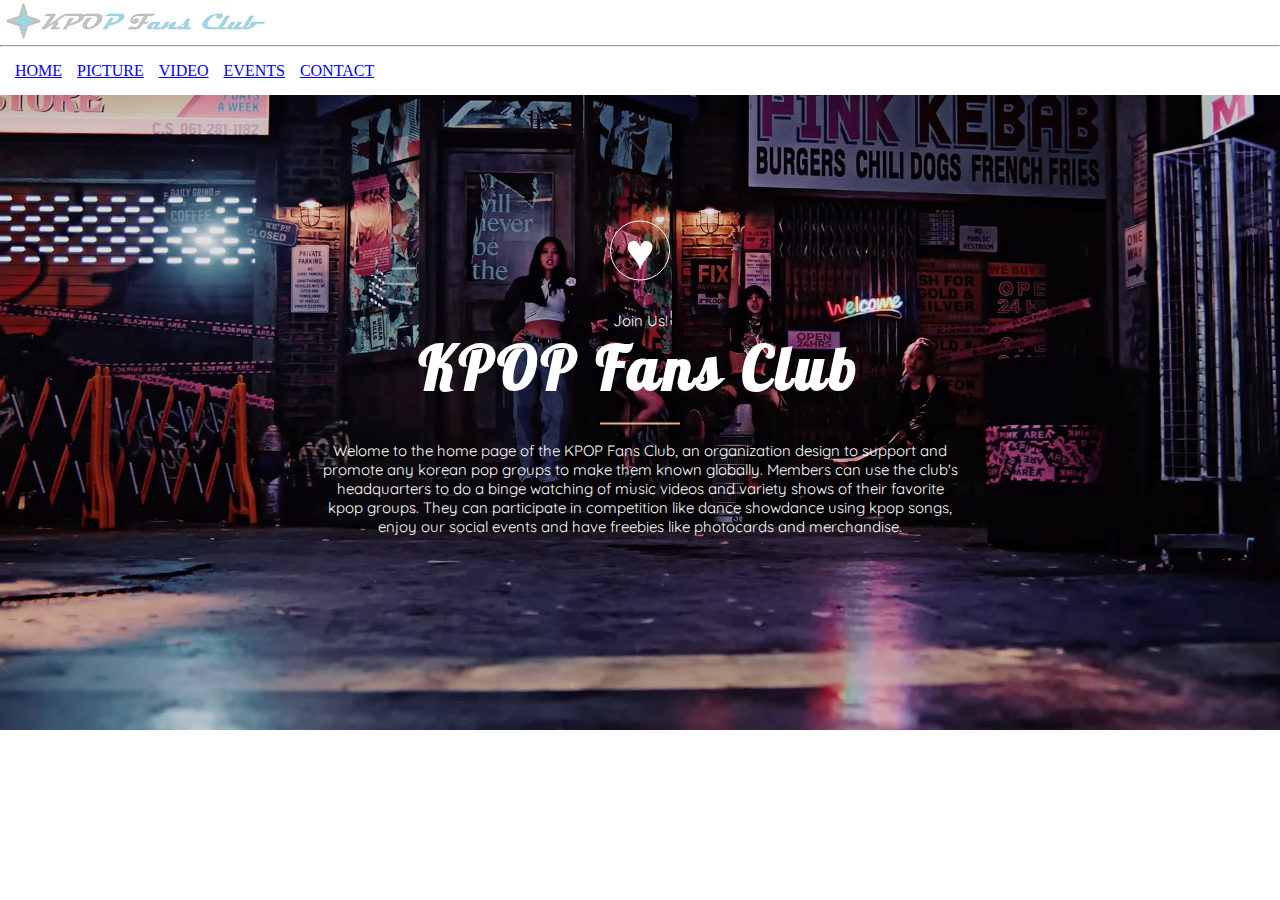
<file: index.html>
<!DOCTYPE html>
<html>
<head>
	<meta charset="utf-8">
	<link rel="stylesheet" type="text/css" href="style.css">
	<meta name="viewport" content="width=device-width, initial-scale-1">
	<link rel="stylesheet" href="https://cdnjs.cloudflare.com/ajax/libs/font-awesome/4.7.0/css/font-awesome.min.css">
<link rel="stylesheet" href="https://fonts.googleapis.com/icon?family=Material+Icons">
<script src="https://ajax.googleapis.com/ajax/libs/jquery/3.3.3/jquery.min.js"></script>

	<title>KPOP Fans Club</title>
</head>
<body>
	<header>
	<a href="index.html">
	<img src="logo.jpg" alt="KPOP Fans Club">
	</a>
	</header>
	<hr>
	<nav>
	<table cellspacing="15" cellpadding="15">
	<tr> 
	<td><a href="index.html">HOME</a></td>
	<td><a href="picture.html">PICTURE</a></td>
	<td><a href="video.html">VIDEO</a></td>
	<td><a href="events.html">EVENTS</a></td>
	<td><a href="contact.html">CONTACT</a></td>
	</tr>
	</nav>
	</table>
	<div class="main">
		<div class="image_1"></div>
		<div class="layer_1"></div>
		<div class="layer">
			<div class="text_1">
				<div class="rectangle"><h2>♥</h2></div>
				<p>Join Us!</p>
				<h1>KPOP Fans Club</h1>
				<br>
				<span></span>
				<br>
				<p>Welome to the home page of the KPOP Fans Club, an organization design to support
				and promote any korean pop groups to make them known globally. Members can use the 
				club's headquarters to do a binge watching of music videos and variety shows of their
				favorite kpop groups. They can participate in competition like dance showdance using 
				kpop songs, enjoy our social events and have freebies like photocards and merchandise.</p>
				<br>
			</div> 
		</div>

		<a href="#"><i class="fa fa-close"></i></a>
		<a href="#"><i class="fa fa-bars"></i></a>
		<div class="menu">
		<div class="background">
		</div>	
		</div>
	
<p><strong>Join with Us</strong></p>
</body>
</html>
</file>
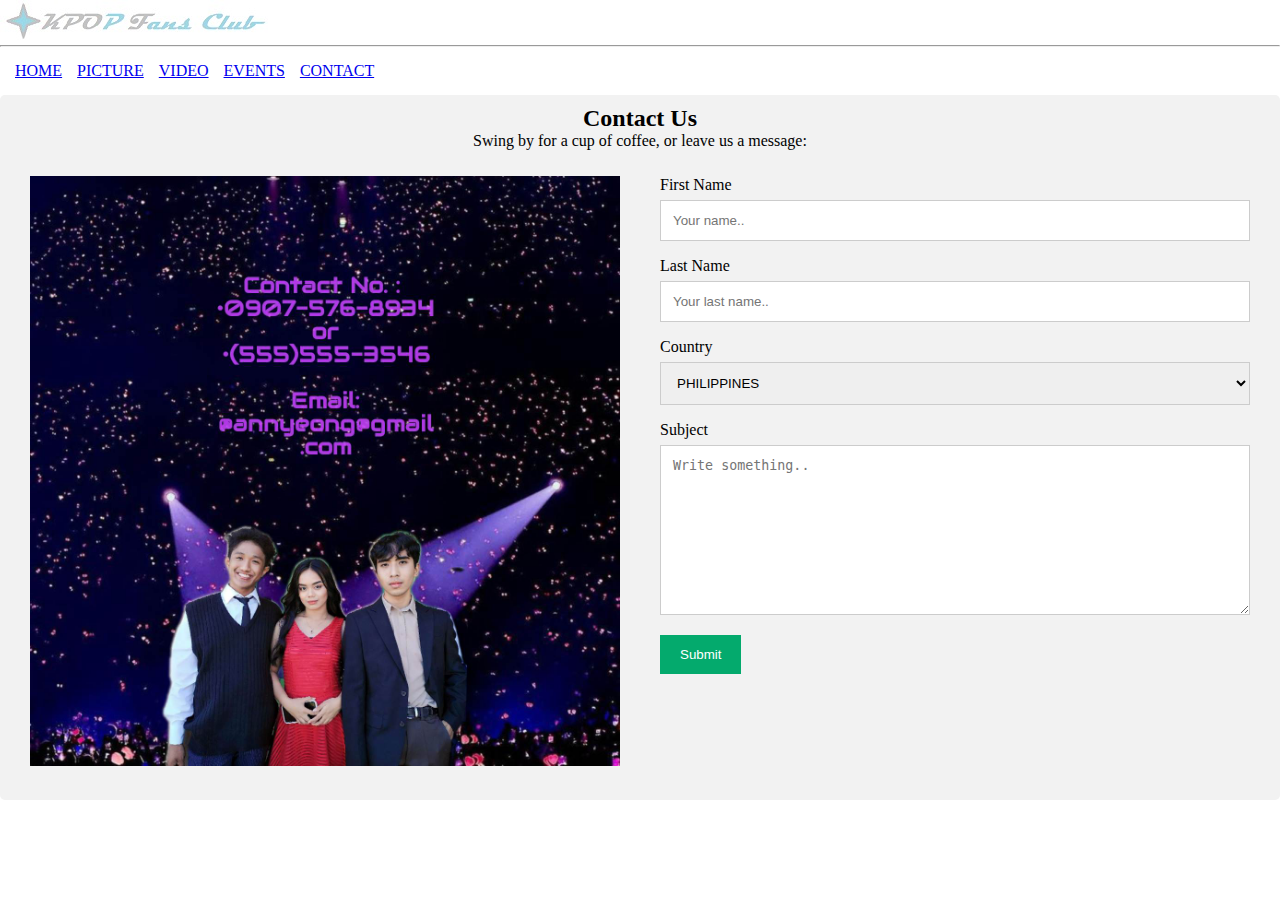
<file: contact.html>
<!DOCTYPE html>
<html>
<head>
	<meta charset="utf-8">
	<link rel="stylesheet" type="text/css" href="style.css">
	<meta name="viewport" content="width=device-width, initial-scale-1">
	<link rel="stylesheet" href="https://cdnjs.cloudflare.com/ajax/libs/font-awesome/4.7.0/css/font-awesome.min.css">
<link rel="stylesheet" href="https://fonts.googleapis.com/icon?family=Material+Icons">
<script src="https://ajax.googleapis.com/ajax/libs/jquery/3.3.3/jquery.min.js"></script>

	<title>CONTACT</title>
</head>
<body>
	<header>
	<a href="index.html">
	<img src="logo.jpg" alt="KPOP Fans Club">
	</a>
	</header>
	<hr>
	<nav>
	<table cellspacing="15" cellpadding="15">
	<tr> 
	<td><a href="index.html">HOME</a></td>
	<td><a href="picture.html">PICTURE</a></td>
	<td><a href="video.html">VIDEO</a></td>
	<td><a href="events.html">EVENTS</a></td>
	<td><a href="contact.html">CONTACT</a></td>
	</tr>
	</nav>
	</table>

	<div class="container">
  <div style="text-align:center">
    <h2>Contact Us</h2>
    <p>Swing by for a cup of coffee, or leave us a message:</p>
  </div>
  <div class="row">
    <div class="column">
      <img src="img1.jpg" style="width:100%">
    </div>
    <div class="column">
      <form action="/action_page.php">
        <label for="fname">First Name</label>
        <input type="text" id="fname" name="firstname" placeholder="Your name..">
        <label for="lname">Last Name</label>
        <input type="text" id="lname" name="lastname" placeholder="Your last name..">
        <label for="country">Country</label>
        <select id="country" name="country">
          <option value="australia">PHILIPPINES</option>
          <option value="canada">CANADA</option>
          <option value="usa">USA</option>
        </select>
        <label for="subject">Subject</label>
        <textarea id="subject" name="subject" placeholder="Write something.." style="height:170px"></textarea>
        <input type="submit" value="Submit">
      </form>
    </div>
  </div>
</div>

</body>
</html>
</file>
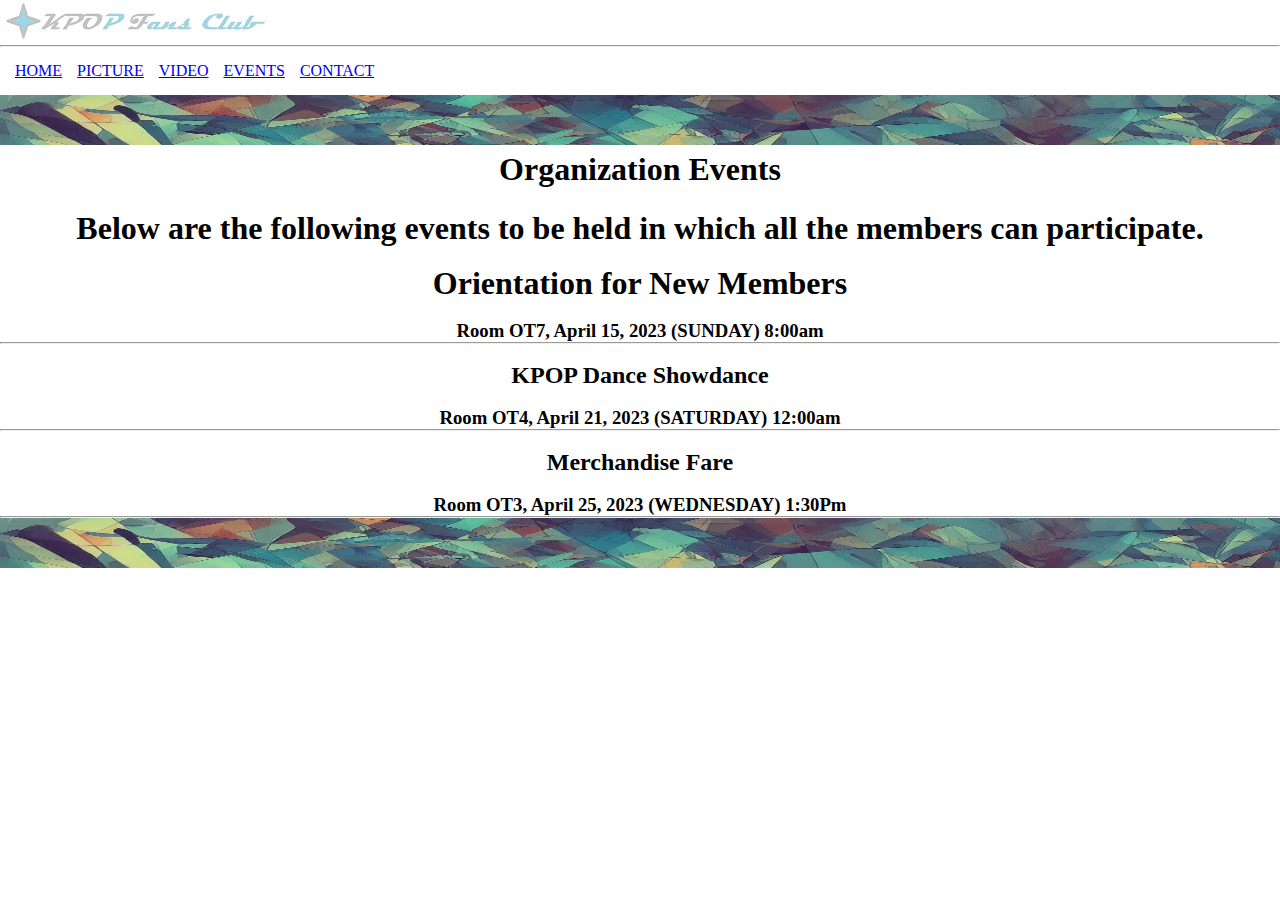
<file: events.html>
<!DOCTYPE html>
<html>
<head>
	<meta charset="utf-8">
	<link rel="stylesheet" type="text/css" href="style.css">
	<meta name="viewport" content="width=device-width, initial-scale-1">
	<link rel="stylesheet" href="https://cdnjs.cloudflare.com/ajax/libs/font-awesome/4.7.0/css/font-awesome.min.css">
<link rel="stylesheet" href="https://fonts.googleapis.com/icon?family=Material+Icons">
<script src="https://ajax.googleapis.com/ajax/libs/jquery/3.3.3/jquery.min.js"></script>

	<title>VIDEO</title>
</head>
<body>
	<header>
	<a href="index.html">
	<img src="logo.jpg" alt="KPOP Fans Club">
	</a>
	</header>
	<hr>
	<nav>
	<table cellspacing="15" cellpadding="15">
	<tr> 
	<td><a href="index.html">HOME</a></td>
	<td><a href="picture.html">PICTURE</a></td>
	<td><a href="video.html">VIDEO</a></td>
	<td><a href="events.html">EVENTS</a></td>
	<td><a href="contact.html">CONTACT</a></td>
	</tr>
	</nav>
	</table>

	<center><img src="cover.jpg" width="1500" height="50"></center>

	<center>
	<table>
	<tr>
	<td>
	<header>
	<center><h1>Organization Events</h1></center>	
	</header>
	</td>
	</tr>
	<tr>
	<td>
	</table>
	</center>
	&nbsp;
	&nbsp;
	
	<center><h1>Below are the following events to be held in which all the members can participate.</h1></center>
	&nbsp;
	&nbsp;
	&nbsp;
<center>

<h1>Orientation for New Members </h1>
&nbsp;
&nbsp;
<h3>Room OT7, April 15, 2023 (SUNDAY) 8:00am</h3>
<hr>
&nbsp;
&nbsp;
&nbsp;

<h2>KPOP Dance Showdance</h2>
&nbsp;
&nbsp;
<h3>Room OT4, April 21, 2023 (SATURDAY) 12:00am</h3>
<hr>
&nbsp;
&nbsp;
&nbsp;

<h2>Merchandise Fare</h2>
&nbsp;
&nbsp;
<h3>Room OT3, April 25, 2023 (WEDNESDAY) 1:30Pm</h3>
<hr>
</center>

<center><img src="cover.jpg" width="1500" height="50"></center>

</body>
</html>
</file>
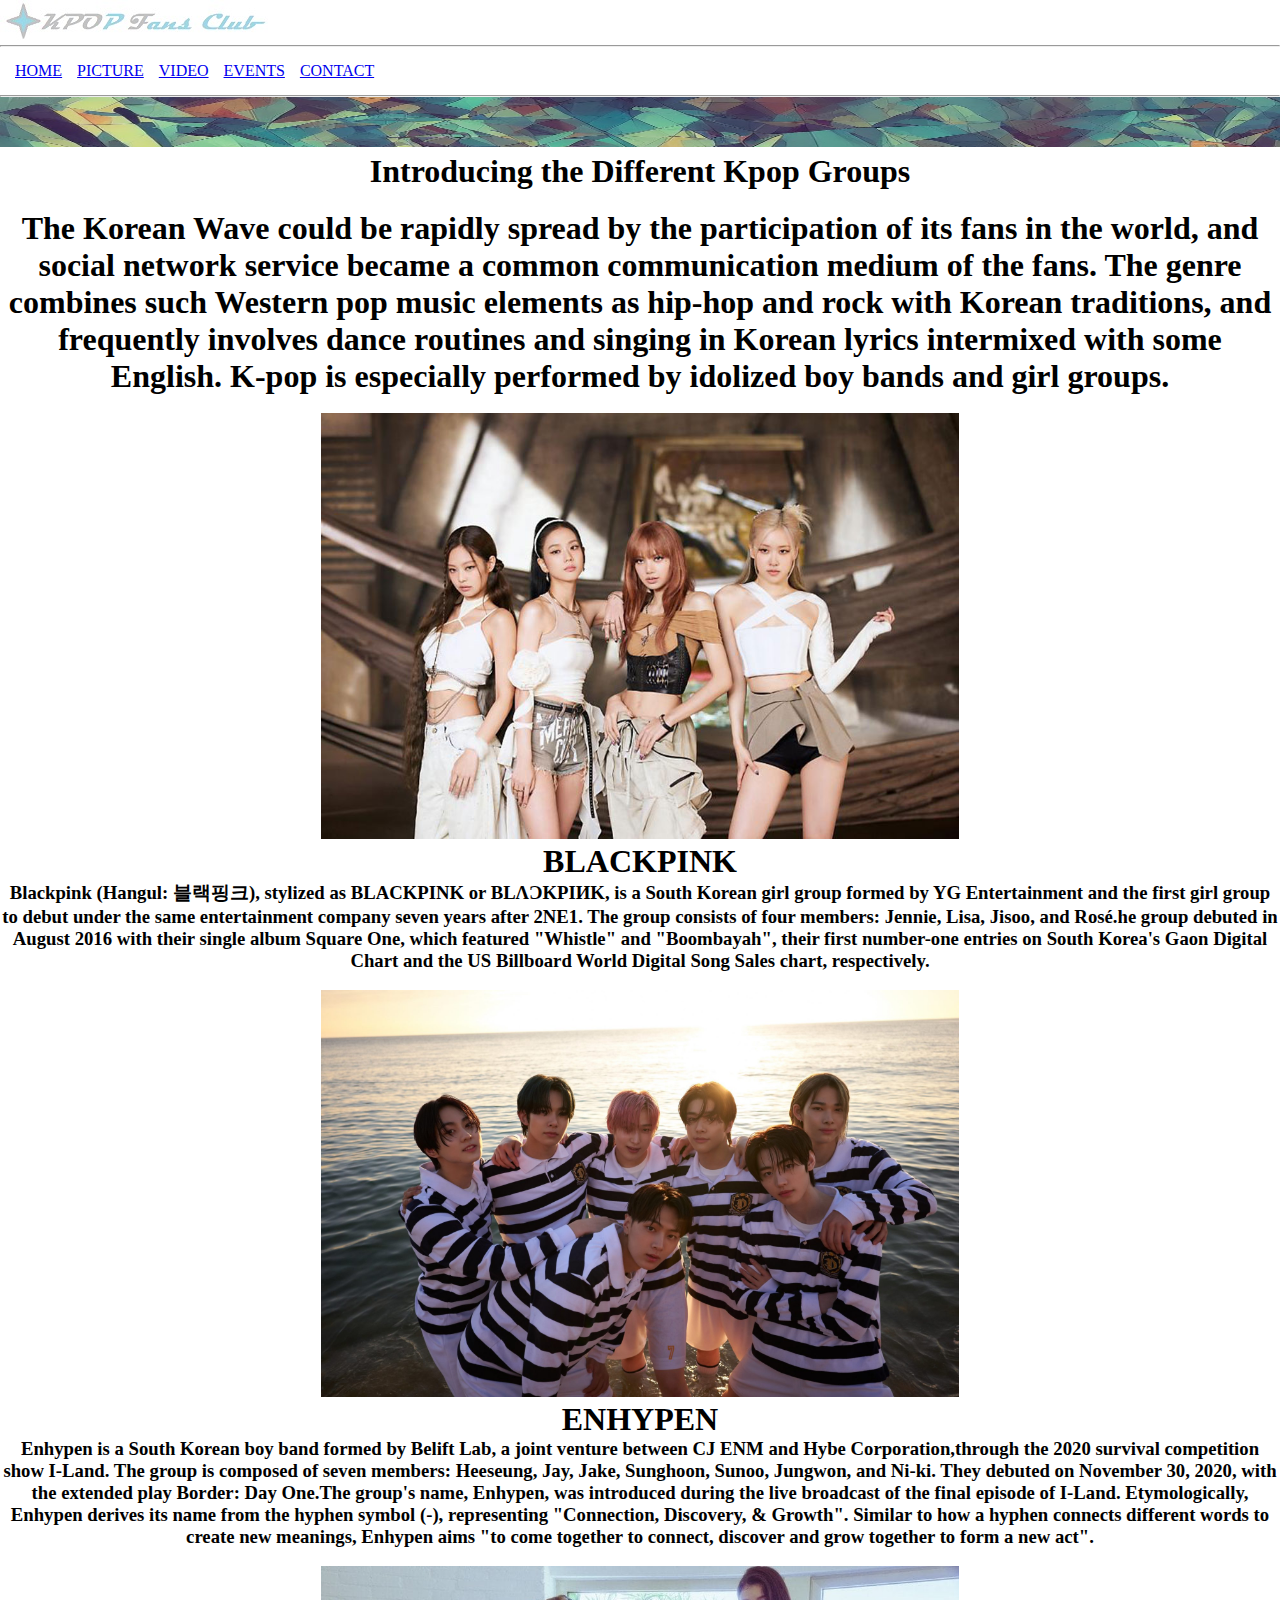
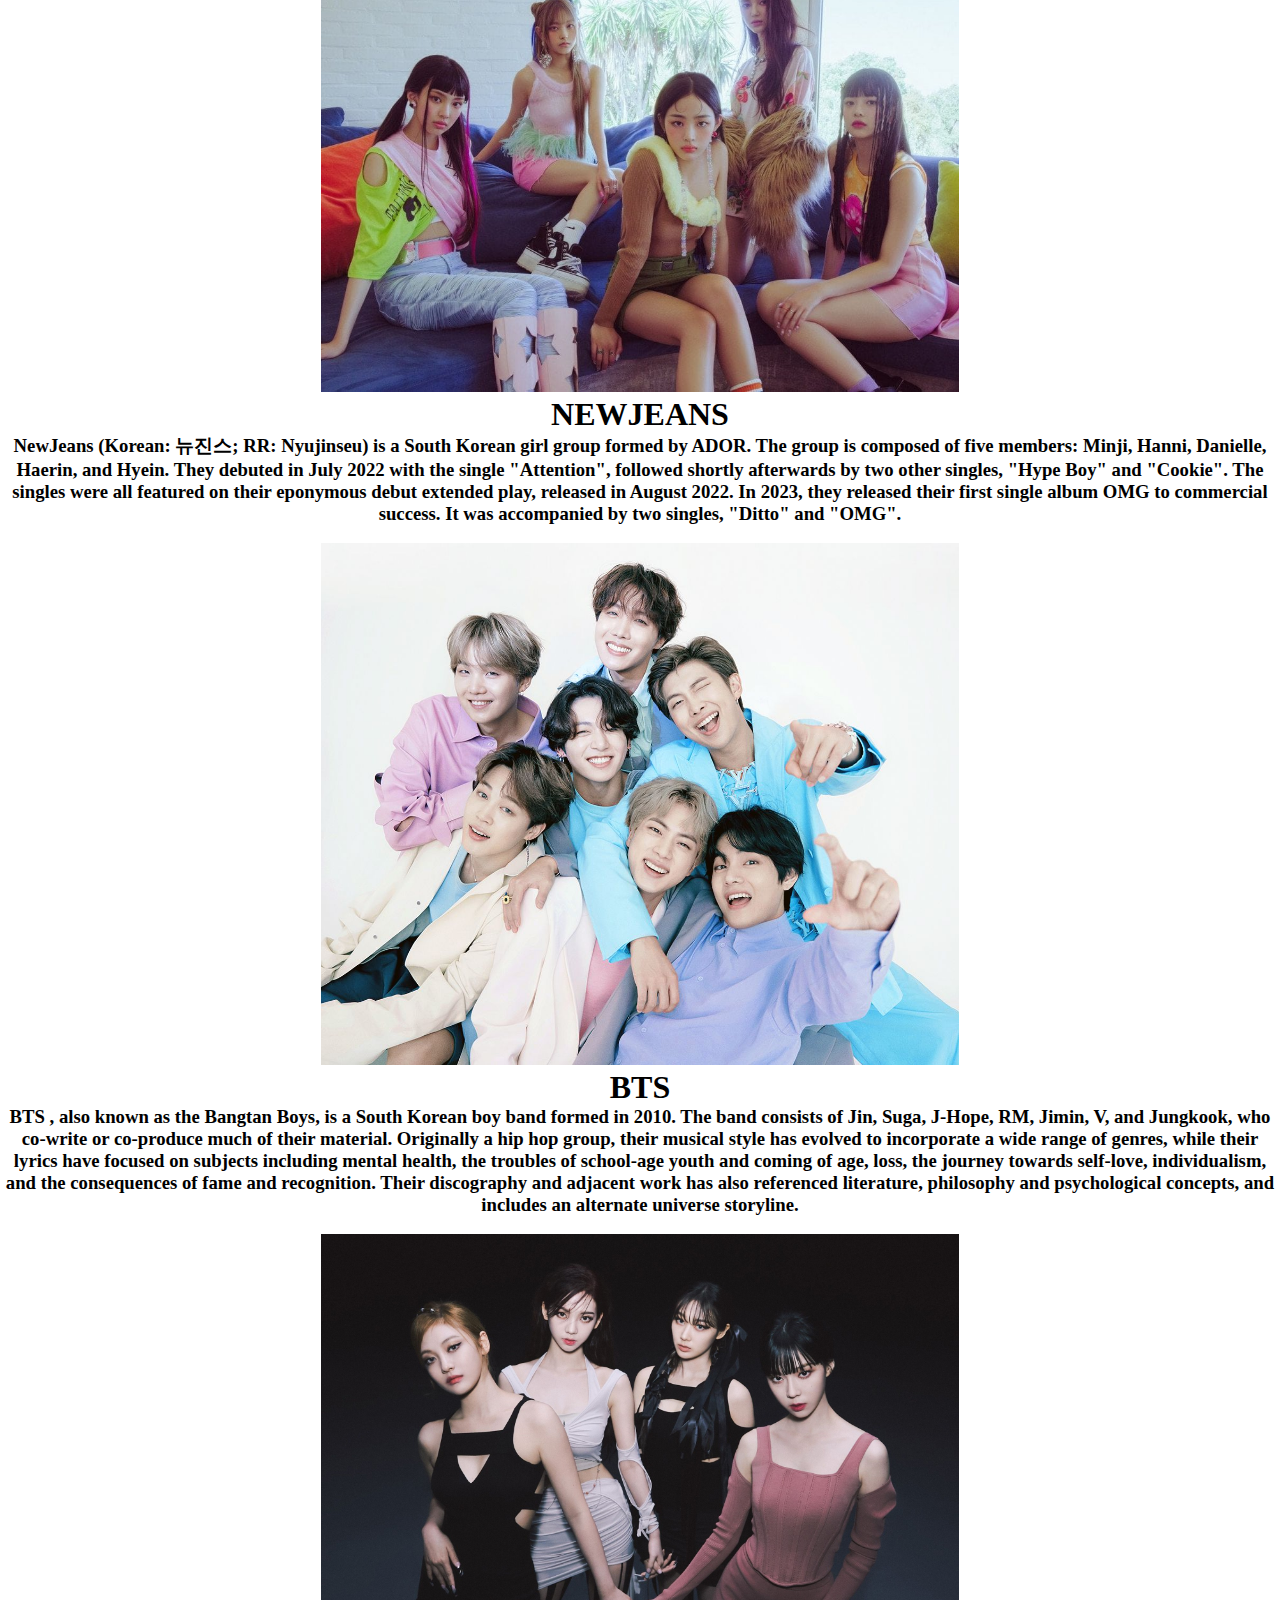
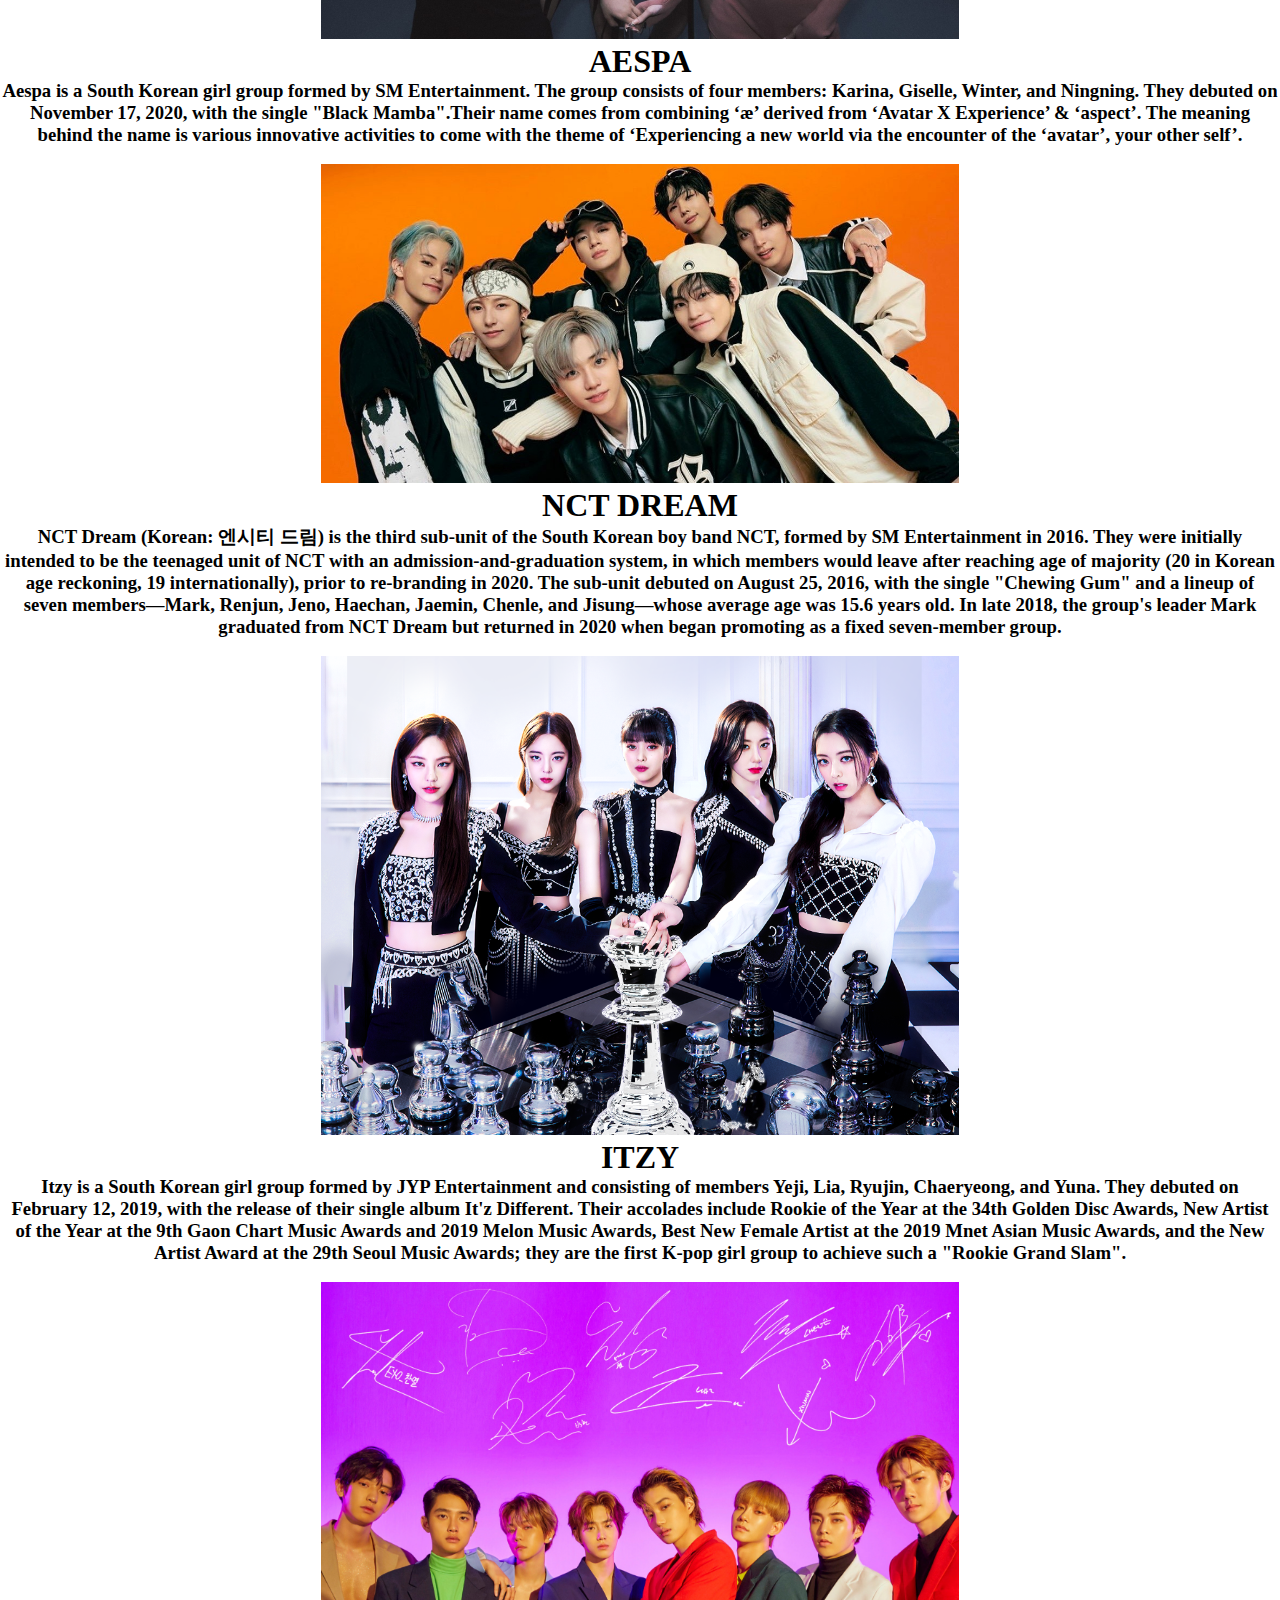
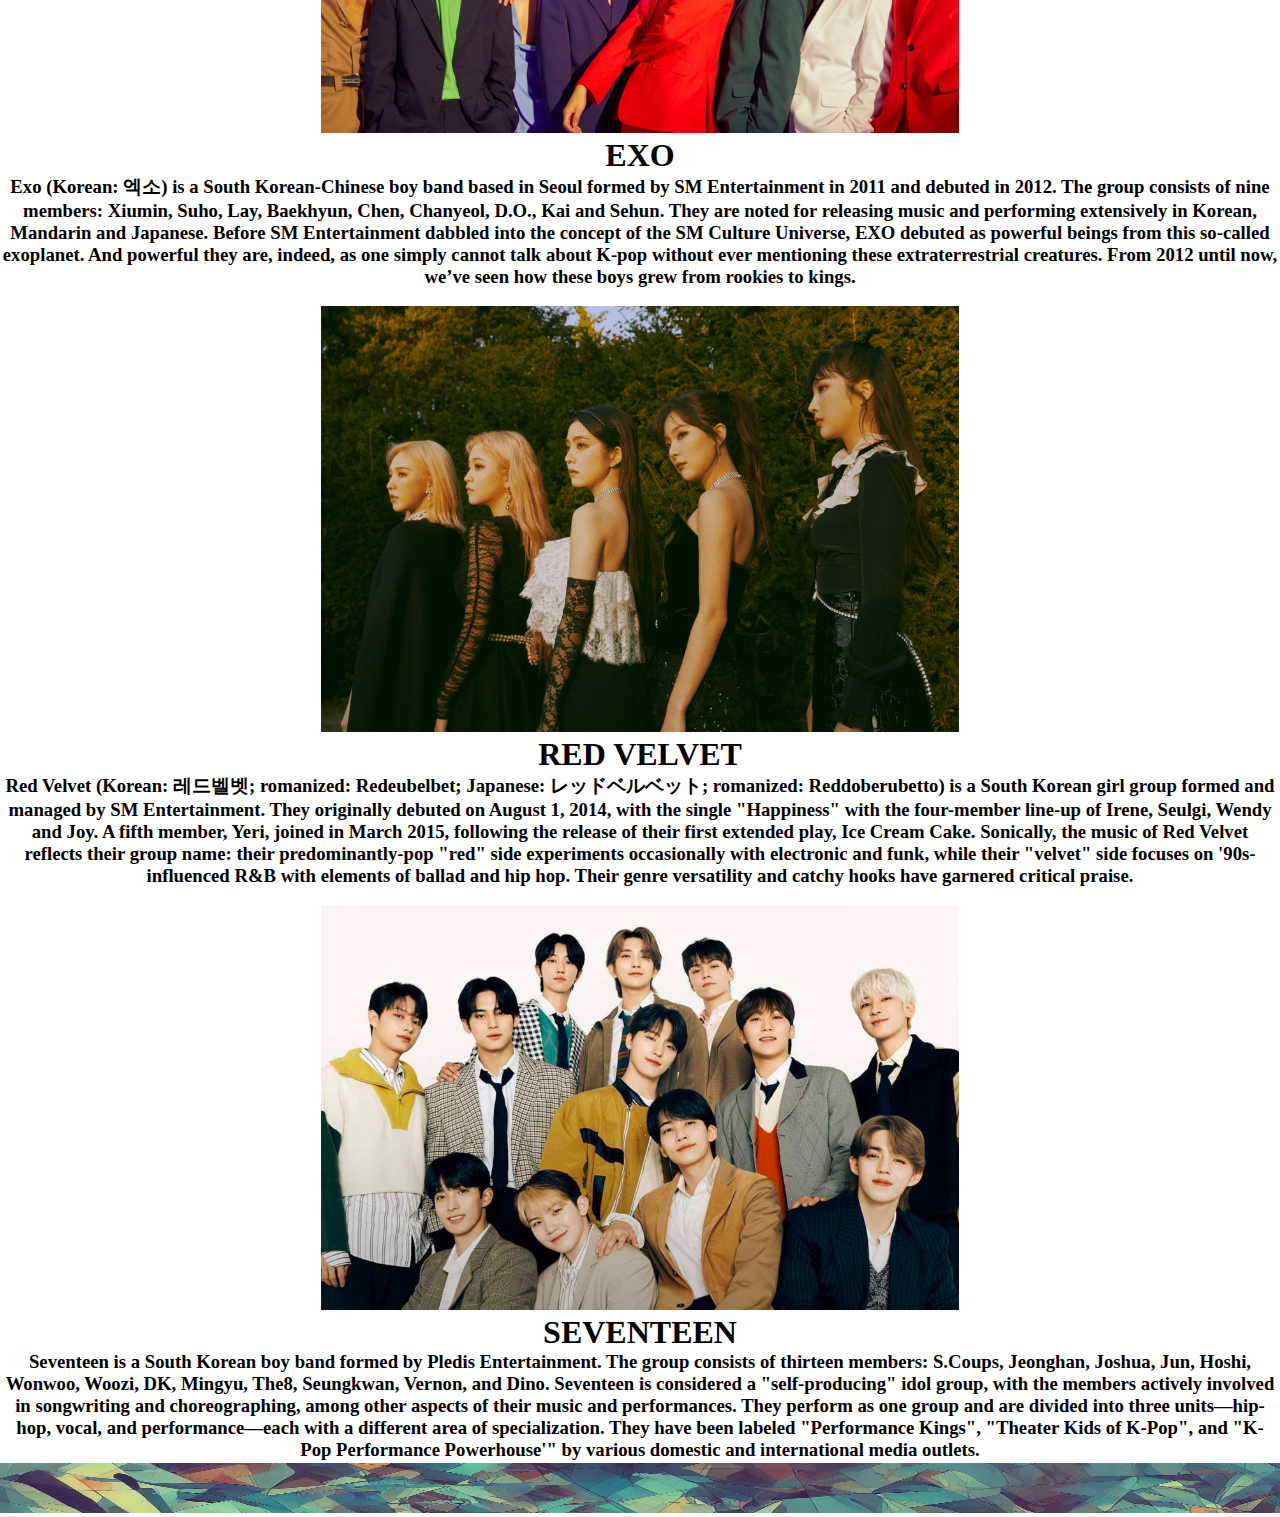
<file: picture.html>
<!DOCTYPE html>
<html>
<head>
	<meta charset="utf-8">
	<link rel="stylesheet" type="text/css" href="style.css">
	<meta name="viewport" content="width=device-width, initial-scale-1">
	<link rel="stylesheet" href="https://cdnjs.cloudflare.com/ajax/libs/font-awesome/4.7.0/css/font-awesome.min.css">
<link rel="stylesheet" href="https://fonts.googleapis.com/icon?family=Material+Icons">
<script src="https://ajax.googleapis.com/ajax/libs/jquery/3.3.3/jquery.min.js"></script>

	<title>PICTURE</title>
</head>
<body>
	<header>
	<a href="index.html">
	<img src="logo.jpg" alt="KPOP Fans Club">
	</a>
	</header>
	<hr>
	<nav>
	<table cellspacing="15" cellpadding="15">
	<tr> 
	<td><a href="index.html">HOME</a></td>
	<td><a href="picture.html">PICTURE</a></td>
	<td><a href="video.html">VIDEO</a></td>
	<td><a href="events.html">EVENTS</a></td>
	<td><a href="contact.html">CONTACT</a></td>
	</tr>
	</nav>
	</table>
	<hr>

	<center><img src="cover.jpg" width="1500" height="50"></center>


	<table>
	<tr>
	<td>
	<header>
	<center><h1>Introducing the Different Kpop Groups</h1></center>	
	</header>
	</td>
	</tr>
	<tr>
	<td>
	&nbsp;
	&nbsp;
	&nbsp;
	<center><h1>The Korean Wave could be rapidly spread by the participation of its fans in the world, and social network service became a common communication medium of the fans. The genre combines such Western pop music elements as hip-hop and rock with Korean traditions, and frequently involves dance routines and singing in Korean lyrics intermixed with some English. K-pop is especially performed by idolized boy bands and girl groups.</h1></center>
	&nbsp;
	&nbsp;
	&nbsp;


	<center><img src="picture1.jpg" width="50%" height="50%"></center>


	<center><h1>BLACKPINK</h1></center>

	<center><h3>Blackpink (Hangul: 블랙핑크), stylized as BLACKPINK or BLΛƆKPIИK, is a South Korean girl group formed by YG Entertainment and the first girl group to debut under the same entertainment company seven years after 2NE1. The group consists of four members: Jennie, Lisa, Jisoo, and Rosé.he group debuted in August 2016 with their single album Square One, which featured "Whistle" and "Boombayah", their first number-one entries on South Korea's Gaon Digital Chart and the US Billboard World Digital Song Sales chart, respectively.</h3></center>
	&nbsp;
	&nbsp;
	&nbsp;


	<center><img src="picture2.jpg" width="50%" height="50%"></center>


	<center><h1>ENHYPEN</h1></center>

	<center><h3>Enhypen is a South Korean boy band formed by Belift Lab, a joint venture between CJ ENM and Hybe Corporation,through the 2020 survival competition show I-Land. The group is composed of seven members: Heeseung, Jay, Jake, Sunghoon, Sunoo, Jungwon, and Ni-ki. They debuted on November 30, 2020, with the extended play Border: Day One.The group's name, Enhypen, was introduced during the live broadcast of the final episode of I-Land. Etymologically, Enhypen derives its name from the hyphen symbol (-), representing "Connection, Discovery, & Growth". Similar to how a hyphen connects different words to create new meanings, Enhypen aims "to come together to connect, discover and grow together to form a new act".</h3></center>
	&nbsp;
	&nbsp;
	&nbsp;


	<center><img src="picture3.jpg" width="50%" height="50%"></center>



	<center><h1>NEWJEANS</h1></center>

	<center><h3>NewJeans (Korean: 뉴진스; RR: Nyujinseu) is a South Korean girl group formed by ADOR. The group is composed of five members: Minji, Hanni, Danielle, Haerin, and Hyein. They debuted in July 2022 with the single "Attention", followed shortly afterwards by two other singles, "Hype Boy" and "Cookie". The singles were all featured on their eponymous debut extended play, released in August 2022. In 2023, they released their first single album OMG to commercial success. It was accompanied by two singles, "Ditto" and "OMG".</h3></center>
	&nbsp;
	&nbsp;
	&nbsp;


	<center><img src="picture4.jpg" width="50%" height="50%"></center>


	<center><h1>BTS</h1></center>

	<center><h3>BTS , also known as the Bangtan Boys, is a South Korean boy band formed in 2010. The band consists of Jin, Suga, J-Hope, RM, Jimin, V, and Jungkook, who co-write or co-produce much of their material. Originally a hip hop group, their musical style has evolved to incorporate a wide range of genres, while their lyrics have focused on subjects including mental health, the troubles of school-age youth and coming of age, loss, the journey towards self-love, individualism, and the consequences of fame and recognition. Their discography and adjacent work has also referenced literature, philosophy and psychological concepts, and includes an alternate universe storyline.</h3></center>
	&nbsp;
	&nbsp;
	&nbsp;


	<center><img src="picture5.jpg" width="50%" height="50%"></center>



	<center><h1>AESPA</h1></center>

	<center><h3>Aespa is a South Korean girl group formed by SM Entertainment. The group consists of four members: Karina, Giselle, Winter, and Ningning. They debuted on November 17, 2020, with the single "Black Mamba".Their name comes from combining ‘æ’ derived from ‘Avatar X Experience’ & ‘aspect’. The meaning behind the name is various innovative activities to come with the theme of ‘Experiencing a new world via the encounter of the ‘avatar’, your other self’.</h3></center>
	&nbsp;
	&nbsp;
	&nbsp;


	<center><img src="picture6.jpg" width="50%" height="50%"></center>
	
	<center><h1>NCT DREAM</h1></center>

	<center><h3>NCT Dream (Korean: 엔시티 드림) is the third sub-unit of the South Korean boy band NCT, formed by SM Entertainment in 2016. They were initially intended to be the teenaged unit of NCT with an admission-and-graduation system, in which members would leave after reaching age of majority (20 in Korean age reckoning, 19 internationally), prior to re-branding in 2020. The sub-unit debuted on August 25, 2016, with the single "Chewing Gum" and a lineup of seven members—Mark, Renjun, Jeno, Haechan, Jaemin, Chenle, and Jisung—whose average age was 15.6 years old. In late 2018, the group's leader Mark graduated from NCT Dream but returned in 2020 when began promoting as a fixed seven-member group.</h3></center>
	&nbsp;
	&nbsp;
	&nbsp;


	<center><img src="picture7.png" width="50%" height="50%"></center>

	
	<center><h1>ITZY</h1></center>

	<center><h3>Itzy is a South Korean girl group formed by JYP Entertainment and consisting of members Yeji, Lia, Ryujin, Chaeryeong, and Yuna. They debuted on February 12, 2019, with the release of their single album It'z Different. Their accolades include Rookie of the Year at the 34th Golden Disc Awards, New Artist of the Year at the 9th Gaon Chart Music Awards and 2019 Melon Music Awards, Best New Female Artist at the 2019 Mnet Asian Music Awards, and the New Artist Award at the 29th Seoul Music Awards; they are the first K-pop girl group to achieve such a "Rookie Grand Slam".</h3></center>
	&nbsp;
	&nbsp;
	&nbsp;


	<center><img src="picture8.jpg" width="50%" height="50%"></center>
	
	<center><h1>EXO</h1></center>

	<center><h3>Exo (Korean: 엑소) is a South Korean-Chinese boy band based in Seoul formed by SM Entertainment in 2011 and debuted in 2012. The group consists of nine members: Xiumin, Suho, Lay, Baekhyun, Chen, Chanyeol, D.O., Kai and Sehun. They are noted for releasing music and performing extensively in Korean, Mandarin and Japanese. Before SM Entertainment dabbled into the concept of the SM Culture Universe, EXO debuted as powerful beings from this so-called exoplanet. And powerful they are, indeed, as one simply cannot talk about K-pop without ever mentioning these extraterrestrial creatures. From 2012 until now, we’ve seen how these boys grew from rookies to kings.</h3></center>
	&nbsp;
	&nbsp;
	&nbsp;


	<center><img src="picture-9.png" width="50%" height="50%"></center>
	
	
	<center><h1>RED VELVET</h1></center>

	<center><h3>Red Velvet (Korean: 레드벨벳; romanized: Redeubelbet; Japanese: レッドベルベット; romanized: Reddoberubetto) is a South Korean girl group formed and managed by SM Entertainment. They originally debuted on August 1, 2014, with the single "Happiness" with the four-member line-up of Irene, Seulgi, Wendy and Joy. A fifth member, Yeri, joined in March 2015, following the release of their first extended play, Ice Cream Cake. Sonically, the music of Red Velvet reflects their group name: their predominantly-pop "red" side experiments occasionally with electronic and funk, while their "velvet" side focuses on '90s-influenced R&B with elements of ballad and hip hop. Their genre versatility and catchy hooks have garnered critical praise.</h3></center>
	&nbsp;
	&nbsp;
	&nbsp;


	<center><img src="picture-10.jpg" width="50%" height="50%"></center>
	
	
	<center><h1>SEVENTEEN</h1></center>

	<center><h3>Seventeen is a South Korean boy band formed by Pledis Entertainment. The group consists of thirteen members: S.Coups, Jeonghan, Joshua, Jun, Hoshi, Wonwoo, Woozi, DK, Mingyu, The8, Seungkwan, Vernon, and Dino. Seventeen is considered a "self-producing" idol group, with the members actively involved in songwriting and choreographing, among other aspects of their music and performances. They perform as one group and are divided into three units—hip-hop, vocal, and performance—each with a different area of specialization. They have been labeled "Performance Kings", "Theater Kids of K-Pop", and "K-Pop Performance Powerhouse'" by various domestic and international media outlets.</h3></center>

	</td>
	</tr>
	</table>

	<center><img src="cover.jpg" width="1500" height="50"></center>


</body>
</html>
</file>
<file: style.css>
@import url('https://fonts.googleapis.com/css2?family=Quicksand:wght@300&display=swap');
@import url('https://fonts.googleapis.com/css2?family=Righteous&display=swap');
@import url('https://fonts.googleapis.com/css2?family=Lobster&display=swap');
@import url('https://fonts.googleapis.com/css2?family=Dancing+Script&display=swap');

*{
	padding: 0px;
	margin: 0px;
}

html,body {
	position: absolute;
	width: 100%;
	height: 100%;
	background: white;
}

.image_1 {
	background: url(picture9.jpg) no-repeat;
	background-size: cover;
	background-position: center;
	width: 100%;
	height: 635px;
	text-align: center;
	position: absolute;
}

.layer_1 {
	background: rgba(0,0,0,0.1);
	width: 100%;
	height: 635px;
	position: absolute;
	text-align: center;
}

.layer {
	width: 100%;
	height: 635px;
	position: absolute;
	text-align: center;
}

.text_1 {
	color: #fff;;
	text-align: center;
	transform: translate(-50%,-50%);
	position: absolute;
	top: 53%;
	left: 50%;
}

.rectangle {
	width: 60px;
	height: 60px;
	border-radius: 50%;
	font-family: 'Quicksand', sans-serif;
	background: transparent;
	border: 1px solid #fff;
	transform: translate(-50%,-50%);
	position: absolute;
	margin-top: -60px;
	left: 50%;
}

.rectangle h2 {
	color: white;
	font-size: 50px;
	font-family: 'Dancing Script', cursive
	font-weight: lighter;
	transform: translate(-50%,-50%);
	position: absolute;
	left: 50%;
	top: 50%;
}

.layer span {
	text-align: center;
	width: 80px;
	height: 2px;
	position: absolute;
	margin-left: -40px;
	background: #e3b18c;
}

.text_1 h1 {
	font-size: 60px;
	font-family: 'Lobster', cursive;
	letter-spacing: 4px;
}

.text_1 p {
	font-size: 15px;
	font-family: 'Quicksand', sans-serif;
}


.text_1_btn {
	background: white;
	font-family: 'Quicksand', sans-serif;
	color: #3c3838;
	outline: none;
	border: none;
	border: 1px solid #4f2d12;
	width: 130px;
	height: 35px;
}

.text_1_btn:hover {
	background: brown;
	color: black;
	transition: 0.5s ease;
	border: none;
}

.logo4{
	position: relative;
	left: 20px;
	right: 20px;

}

* {
  box-sizing: border-box;
}

/* Style inputs */
input[type=text], select, textarea {
  width: 100%;
  padding: 12px;
  border: 1px solid #ccc;
  margin-top: 6px;
  margin-bottom: 16px;
  resize: vertical;
}

input[type=submit] {
  background-color: #04AA6D;
  color: white;
  padding: 12px 20px;
  border: none;
  cursor: pointer;
}

input[type=submit]:hover {
  background-color: #45a049;
}

.container {
  border-radius: 5px;
  background-color: #f2f2f2;
  padding: 10px;
}

.column {
  float: left;
  width: 50%;
  margin-top: 6px;
  padding: 20px;
}

.row:after {
  content: "";
  display: table;
  clear: both;
}

@media screen and (max-width: 600px) {
  .column, input[type=submit] {
    width: 100%;
    margin-top: 0;
  }
}
</file>
